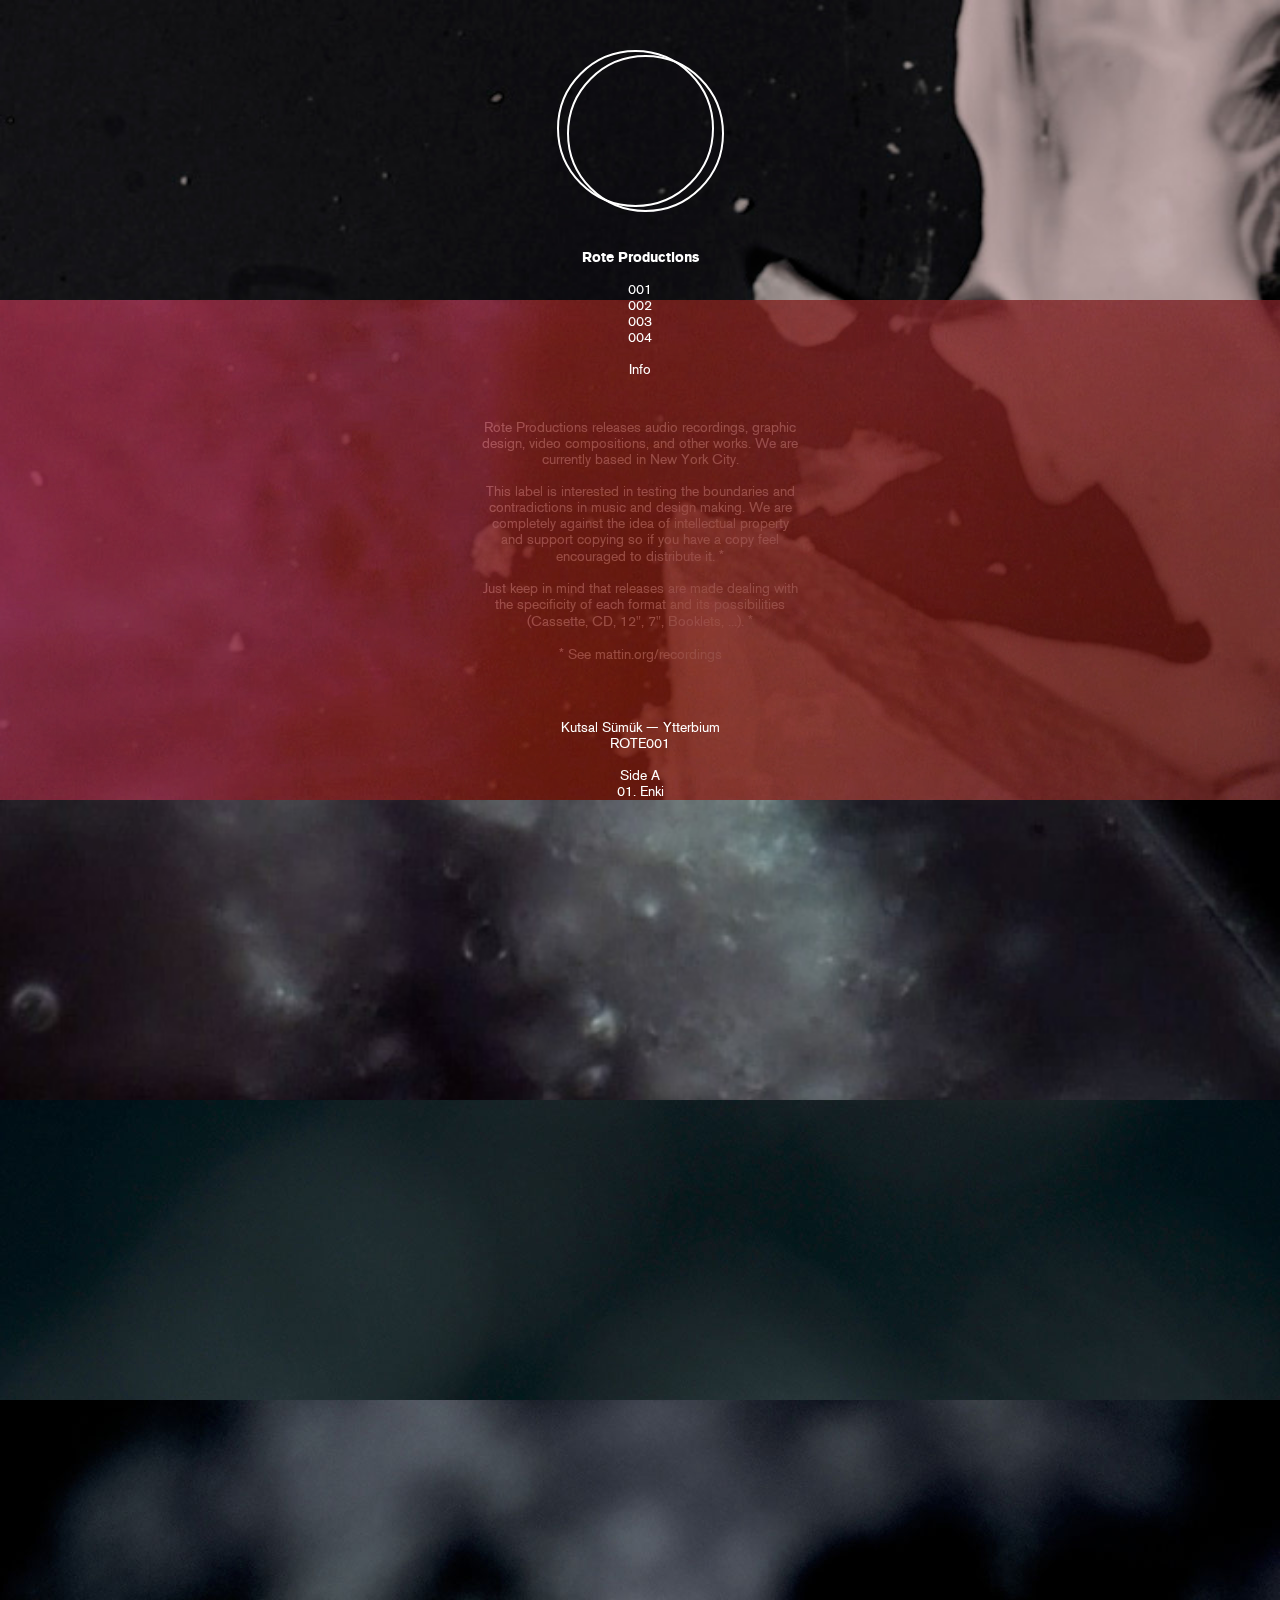
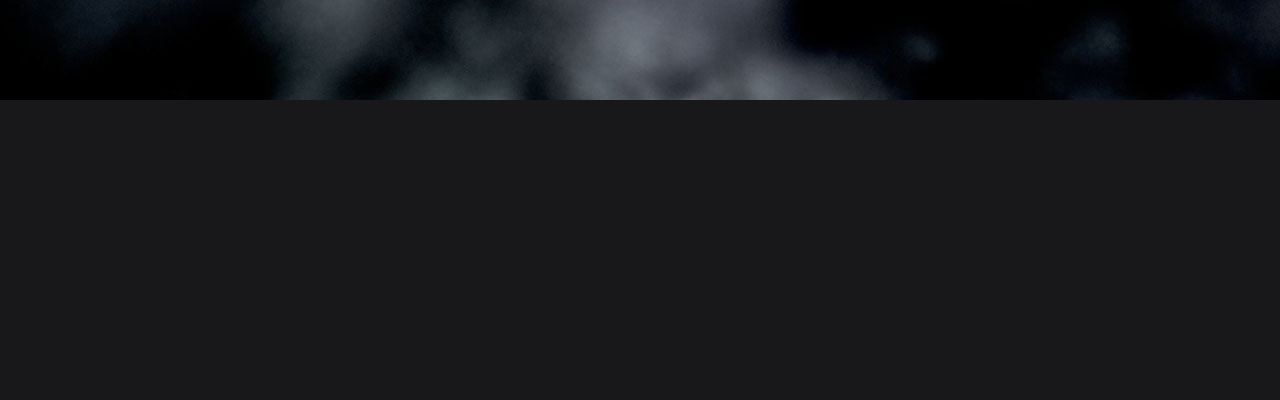
<file: index.html>
<!DOCTYPE html>
<!--
       ___           ___           ___           ___     
      /\  \         /\  \         /\  \         /\  \    
     /::\  \       /::\  \        \:\  \       /::\  \   
    /:/\:\  \     /:/\:\  \        \:\  \     /:/\:\  \  
   /::\~\:\  \   /:/  \:\  \       /::\  \   /::\~\:\  \ 
  /:/\:\ \:\__\ /:/__/ \:\__\     /:/\:\__\ /:/\:\ \:\__\
  \/_|::\/:/  / \:\  \ /:/  /    /:/  \/__/ \:\~\:\ \/__/
     |:|::/  /   \:\  /:/  /    /:/  /       \:\ \:\__\  
     |:|\/__/     \:\/:/  /     \/__/         \:\ \/__/  
     |:|  |        \::/  /                     \:\__\    
      \|__|         \/__/                       \/__/    


  rote.cc
  roteproductions.com
  roteproductions.net
  roteproductions.org
  
  https://github.com/roteproductions/roteproductions.com

-->
<html lang="en">
<head>
  <meta charset="utf-8">
  <title>Rote Productions</title>
  <link rel="shortcut icon" href="img/favicon.ico" />
  <link rel="stylesheet" href="css/reset.css">
  <link rel="stylesheet" href="css/typography.css">
  <link rel="stylesheet" href="css/rote.css">
</head>
<body>
  <div id="nav">
    <div id="logo"><canvas id="canvas" width="167" height="162"></canvas></div>
    <h2><a id="navId00" class="selected" href="#">Rote Productions</a></h2> 
    <h2><br><a id="navId01" href="#">001</a></h2>    
    <h2><a id="navId02" href="#">002</a></h2>    
    <h2><a id="navId03" href="#">003</a></h2>    
    <h2><a id="navId04" href="#">004</a></h2> 
    <h2><br><a id="navId05" href="#">Info</a></h2>    
  </div>
  <div id="slides">
    <ul class="slides-container">
      <li>
        <img class="" src="img/Rote_Sketches_bw3.jpg">
        <div class="container">
          <div class="text" style="width: 320px">
            Rote Productions releases audio recordings, graphic design, video compositions, and other works. We are currently based in New York City.<br><br>
            This label is interested in testing the boundaries and contradictions in music and design making. We are completely against the idea of intellectual property and support copying so if you have a copy feel encouraged to distribute it.<span style="vertical-align: text-top;"> &#42;</span><br><br>
            Just keep in mind that releases are made dealing with the specificity of each format and its possibilities (Cassette, CD, 12", 7", Booklets, ...).<span style="vertical-align: text-top;"> &#42;</span><br><br>
            <span style="vertical-align: text-top;">&#42;</span> <a target="_new" href="http://www.mattin.org/recordings.html">See mattin.org/recordings</a></p>
        </div>    
        </div>
      </li>
      <li>
        <img class="darker" src="img/Rote_Sketches_red.jpg">
        <div class="container">
          <div class="text">
Kutsal Sümük — Ytterbium<br>ROTE001<br><br>
            Side A<br>
            01. Enki<br>
            02. Buried in the Firmament<br>
            03. Untitled<br>
            04. Last Supper<br>
            05. The Eroding Self<br>
            06. Hanged Drawn & Quartered<br>
            07. Spongiform<br>
            08. Ytterbium<br>
            <br>
            Side B<br>
            08. Muibretty<br>
            07. Mrofignops<br>
            06. Deretrauq & Nward Degnah<br>
            05. Fles Gnidore Eht<br>
            04. Reppus Tsal<br>
            03. Deltitnu<br>
            02. Tnemamrif Eht Ni Deirub<br>
            01. Ikne<br><br>
            17 June 2012<br>
            38 minutes<br>
            C60 Pal Type Recording<br>
            Black laser print on transparency film<br><br>
            <a href="http://soundcloud.com/roteproductions/sets/kutsal_sumuk-tape_01/"><h2 style="margin-top: 20px; font-size:50px">&#9112;</h2></a>
</div></div>
      </li>
      <li>
        <img src="img/Rote_Sketches_smoke.jpg">
        <div class="container">
          <div class="text">
            <a class="videoplayer" target="_new" href="http://vimeo.com/couchmode/channels/374100/"><br><br><br><br><br>&#9654;</a>
          </div>
        </div>
      </li>
      <li>
        <img src="img/Rote__-038.jpg">
        <div class="container">
          <div class="text">
            Rote — Container<br>ROTE003<br><br>
            Contents<br>
            01. css<br>
            02. fonts<br>
            03. img<br>
            04. js<br>
            05. index.html<br><br>
            2.4MB<br>
            .zip and tar.gz<br><br>
            <a target="_new" href="https://github.com/roteproductions/roteproductions.com"><h2 style="margin-top: 20px; font-size:50px">&#9112;</h2></a><br>
          </div>
        </div>
      </li>
      <li>
        <img src="img/Rote__-036.jpg">
        <div class="container">
          <div class="text">
            <a class="videoplayer" target="_new" href="http://issuu.com/roteproductions/docs/rote004?mode=window&backgroundColor=%23222222"><br><br><br><br><br>&#9605; &#9605;</a>
          </div>
        </div>
      </li>
      <li>
        <img src="img/dkgrey.jpg">
        <div class="container">
          <div class="text">
            <p><a href="mailto:info@rote.cc">info@rote.cc</a></p>
            <p>Rote Productions<br>319 Lafayette St #210<br>New York, NY 10012<br>USA</p>
          </div> 
        </div>
      </li>
    </ul>
  </div>
  <nav class="slides-navigation">
    <a href="#" class="next"></a>
    <a href="#" class="prev"></a>
  </nav>
  <script src="http://ajax.googleapis.com/ajax/libs/jquery/1.7/jquery.min.js"></script>
  <script src="js/jquery.history.js"></script>
  <script src="js/jquery.easing.1.3.js"></script>
  <script src="js/jquery.animate-enhanced.min.js"></script>
  <script src="js/jquery.superslides.js"></script>
  <script src="js/hyphenator.js"></script>
  <script src="js/jclock-2.3.2.js"></script>
  <script src="js/stratus.js"></script>
  <script src="js/rote.js"></script>
  <script type="text/javascript">
  var _gaq = _gaq || [];
  _gaq.push(['_setAccount', 'UA-34195071-1']);
  _gaq.push(['_trackPageview']);

  (function() {
    var ga = document.createElement('script'); ga.type = 'text/javascript'; ga.async = true;
    ga.src = ('https:' == document.location.protocol ? 'https://ssl' : 'http://www') + '.google-analytics.com/ga.js';
    var s = document.getElementsByTagName('script')[0]; s.parentNode.insertBefore(ga, s);
  })();
  </script>
</body>
</html>
</file>
<file: css/typography.css>
/* Generated by Font Squirrel (http://www.fontsquirrel.com) on July 23, 2012 */



@font-face {
    font-family: 'ReaderBold';
    src: url('../fonts/reader-bold-webfont.eot');
    src: url('../fonts/reader-bold-webfont.eot?#iefix') format('embedded-opentype'),
         url('../fonts/reader-bold-webfont.woff') format('woff'),
         url('../fonts/reader-bold-webfont.ttf') format('truetype'),
         url('../fonts/reader-bold-webfont.svg#ReaderBold') format('svg');
    font-weight: normal;
    font-style: normal;

}
@font-face {
    font-family: 'ReaderRegular';
    src: url('../fonts/reader-regular-webfont.eot');
    src: url('../fonts/reader-regular-webfont.eot?#iefix') format('embedded-opentype'),
         url('../fonts/reader-regular-webfont.woff') format('woff'),
         url('../fonts/reader-regular-webfont.ttf') format('truetype'),
         url('../fonts/reader-regular-webfont.svg#ReaderRegular') format('svg');
    font-weight: normal;
    font-style: normal;

}
@font-face {
    font-family: 'Typeface001Regular';
    src: url('../fonts/typeface-regular-webfont.eot');
    src: url('../fonts/typeface-regular-webfont.eot?#iefix') format('embedded-opentype'),
         url('../fonts/typeface-regular-webfont.woff') format('woff'),
         url('../fonts/typeface-regular-webfont.ttf') format('truetype'),
         url('../fonts/typeface-regular-webfont.svg#Typeface001Regular') format('svg');
    font-weight: normal;
    font-style: normal;

}
@font-face {
    font-family: 'Akzidenz-GroteskProMedRegular';
    src: url('../fonts/akzidenzgroteskpro-md-webfont.eot');
    src: url('../fonts/akzidenzgroteskpro-md-webfont.eot?#iefix') format('embedded-opentype'),
         url('../fonts/akzidenzgroteskpro-md-webfont.woff') format('woff'),
         url('../fonts/akzidenzgroteskpro-md-webfont.ttf') format('truetype');
    font-weight: normal;
    font-style: normal;

}
@font-face {
    font-family: 'Akzidenz-GroteskProRegularRg';
    src: url('../fonts/akzidenzgroteskpro-regular-webfont.eot');
    src: url('../fonts/akzidenzgroteskpro-regular-webfont.eot?#iefix') format('embedded-opentype'),
         url('../fonts/akzidenzgroteskpro-regular-webfont.woff') format('woff'),
         url('../fonts/akzidenzgroteskpro-regular-webfont.ttf') format('truetype');
    font-weight: normal;
    font-style: normal;

}
@font-face {
    font-family: 'Akzidenz-GroteskProBoldRg';
    src: url('../fonts/akzidenzgroteskpro-bold-webfont.eot');
    src: url('../fonts/akzidenzgroteskpro-bold-webfont.eot?#iefix') format('embedded-opentype'),
         url('../fonts/akzidenzgroteskpro-bold-webfont.woff') format('woff'),
         url('../fonts/akzidenzgroteskpro-bold-webfont.ttf') format('truetype');
    font-weight: normal;
    font-style: normal;

}
</file>
<file: css/rote.css>
/* https://github.com/nicinabox/superslides --------------------- */
#slides {
  overflow: hidden;
  width: 100%;
  height: 100%; 
}
#slides .slides-container {
	margin: 0;
	padding: 0;
	list-style: none;
	position: relative; 
}
#slides .slides-container li {
	margin: 0;
	padding: 0;
	position: relative;
	background: none; 
}
#slides .slides-container li.current {
	display: block;
	z-index: 1; 
}
#slides .slides-container li img {
	-webkit-backface-visibility: hidden;
	-ms-interpolation-mode: bicubic;
	max-width: none;
	min-width: 100%;
	min-height: 100%;
	position: absolute;
	left: 0;
	top: 0; 
}

/* main */
#slides .slides-container li .container {
  width: 55%;
	xmin-width: 902px;
  min-height: 300px;
  margin: 0px auto;
  position: relative;
  top: 420px;
  padding: 0px;
  background: transparent;
}


/* modifications for listen */
.slides-navigation {
  margin: 0 auto;
  position: relative;
  z-index: 99999999;
}
.slides-navigation a {
  position: fixed;
  bottom: 40px;
  display: block;
  width: 10%;
	height: 100%;
	padding: 0px;
	background: none;
}
.slides-navigation a.prev {
  left: 0px;
}
.slides-navigation a.next {
  right: 0px;
}
.slides-navigation a.prev:hover, .slides-navigation a.prev:hover {
	xbackground-color: #fff;
	xopacity:0.4;
	xfilter:alpha(opacity=40);
}



/* navigation ---------------------------------------------------- */
#nav {
	text-align: center;
  width: 100%;
  height: auto;
  margin: 0px auto;
	background-color: transparent;
	z-index: 9999999;
	position: fixed;
	top: 250px;
	left: 0px;
}
#nav h1 {
  height: 90px;
}

/* logo ---------------------------------------------------- */
#logo {
	position: fixed;
  height: auto;
  margin: 0px auto;
	background-color: transparent;
	z-index: 9999999;
  width: 100%;
	left: 0px;
	top: 50px;
}

/* video player */
.videoplayer {
	font-size: 60px;
}

/* raindrop grid ---------------------------------------------------- */
#tweet {
  word-wrap: break-word;  
	text-align: center;
	overflow-y: hidden;
	xbackground-color: #000;
	z-index: 9999999;
	width: 100%;
	min-height: 180px;
}	
#listener {
	position: fixed;
	top: -30000px;
	left: -30000px;
	xdisplay: none;
}
.cell {
	float: left;
}




/* footer tweet ---------------------------------------------------- */
#footerTweet {
	position: fixed;
	bottom: 30px;
	left: 0px;
	width: 100%;
	height: 48px;
	min-width: 900px;
	z-index: 9999999;
}
#tweetAuthor {
	width: 25%;
	height: 48px;
	float: left;
}
#tweetAuthor div {
  position: absolute;
  bottom: 0px;
  left: 30px;
}
#tweetText {
	width: 50%;
	height: 48px;
	float: left;
	text-align: center;
}
#tweetText div {
  position: absolute;
  bottom: 0px;
  left: 25%;
  width: 50%;
}
#tweetTime {
	width: 25%;
	height: 48px;
	float: left;
	text-align: right;
}
#tweetTime div {
  position: absolute;
  bottom: 0px;
  right: 30px;
}



/* columns ---------------------------------------------------- */
.text {
	margin: 0px auto;
	width: 100%;
	height: auto;
	text-align: center;
}
.textColumn {
	width: auto;
	float: left;
	text-align: center;
	width: 33.3%;
	min-width: 192px;
}
.width25 {
	text-align: left;
	width: 23.5%;
	margin-right: 16px;
	margin-bottom: 32px;
	min-width: 192px;
	max-width: 288px;
}
.width25:last-child {
	margin-right: 0px;
}
.width100 {
	mxin-width: 860px;
}
.width192 {
	width: 192px;
}


.textAbout {
	width: 50%;
	min-width: 220px;
}

/* credits area */
.credits {
	position:fixed; bottom: 30px; left: 0px; height: auto; width: 100%; text-align: center
}
.credits div {
	margin: 0px auto; width: 50%; min-width: 320px
}
.credits div p:last-child { margin-bottom: 0px} .credits div h2 {margin-bottom: 16px}


/* typography ----------------------------------------------------- */
body, h1, h2, h3, h4, p {
  font: normal 14px 'Akzidenz-GroteskProRegularRg', Helvetica, arial, serif;
  line-height: 16px;
  text-transform: none; 
}
h1 {
  font-family: 'Akzidenz-GroteskProBoldRg', Helvetica, arial, serif;
  font-size: 28px;
  line-height: 30px;
}
h1, h2, h3, h4 {
  margin: 0px;
  padding: 0px;
}
a, a:active, a:focus, a:link, a:visited { 
	font-weight: normal;
}
a:hover { 
	font-weight: normal;
}
#tweet, #listener {
  font: normal 50px 'Akzidenz-GroteskProRegularRg', Helvetica, arial, serif;
  line-height: 60px;
}
a.selected {
  font-family: 'Akzidenz-GroteskProBoldRg', Helvetica, arial, serif;
}
.text h2 {
  font-family: 'Akzidenz-GroteskProBoldRg', Helvetica, arial, serif;
	margin-bottom: 16px;
}
em {
  font-style: italic;
}
p {
	margin-bottom: 16px;
}
pre {
	text-align: center;
	margin: 0px;

	padding: 0px;
  width: 100%;
}

/* colors --------------------------------------------------------- */
body { 
  background-color: #000; 
  color: #fff; 
}
a, a:active, a:focus, a:link, a:visited { 
  color: inherit; 
}
#nav a:hover { 
  xcolor: #000; 
  font-family: 'ReaderBold', Helvetica, arial, serif;
}
#main {
  color: #fff;
}
.img {
	background-color:rgb(73,66,61);
}
a.selected {
	xcolor: #000;
	xfont-weight: bold;
	cursor: default;
}

/* images */
.darker {
	opacity:0.8;
	filter:alpha(opacity=80); /* For IE8 and earlier */
}


/* behaviors ------------------------------------------------------ */
a, a:active, a:focus, a:link, a:visited { 
  text-decoration: none; 
}
a:hover { 
  text-decoration: none; 
}


/* media queries -------------------------------------------------- */
@media only screen and (min-width: 480px) {
  /* Style adjustments for viewports 480px and over go here */
}
@media only screen and (min-width: 768px) {
  /* Style adjustments for viewports 768px and over go here */
}
@media only screen and (min-height: 760px) {

}


@media only screen and (max-width: 900px) {
	#footerTweet {
		display: none;
	}
}
@media only screen and (max-height: 600px) {
	#footerTweet {
		display: none;
	}
}





@media only screen and (max-height: 860px) {
	.credits {
		display: none;
	}
}
</file>
